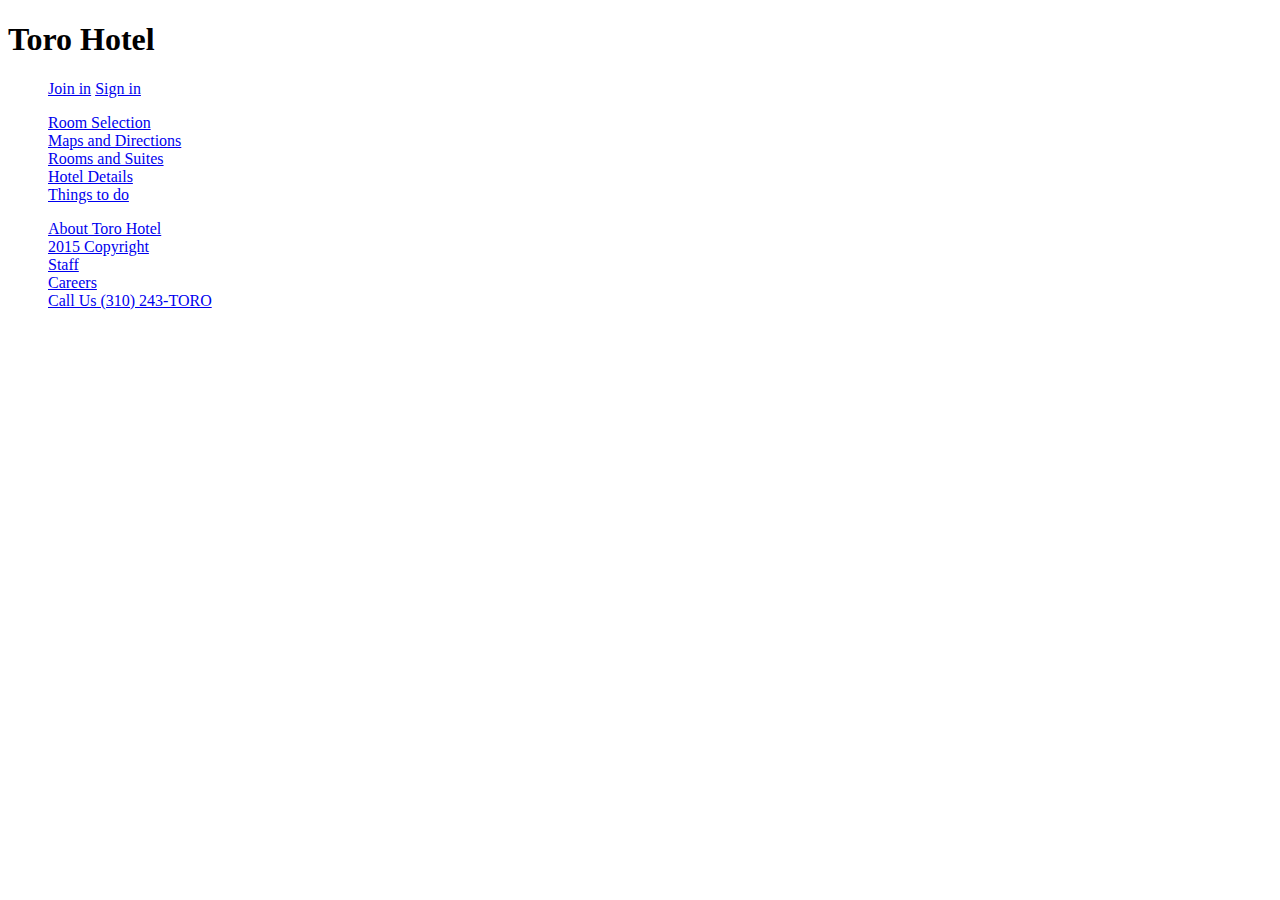
<file: website.html>
<!DOCTYPE html>
<html lang="en-US">
	
<head>
	
   <!--
      CSC 481 Software Engineering
      Fall 2015
      CSUDH

      The Toro Hotel Management System
      Author: 
      Date:   2015

      Filename:         html
      Supporting files: modernizr-1.5.js
   -->

      <meta charset="UTF-8" />
      
      <meta http-equiv="content-type" content="text/html; charset=windows-1252">	
      
      <title>Toro Hotel HMS</title>
      
      <script src="modernizr-1.5.js"></script> <!-- used to make compatible with modern websites -->
      
      <link href="websitecss.css" rel="stylesheet" type="text/css" />
      
      <!--	<script src="formsubmit.js"></script>	-->
      <!--	<link href="sb.css" rel="stylesheet" type="text/css" />	-->
		<!--	<link href="payment.css" rel="stylesheet" type="text/css" />	-->

</head>


<body>
	<header>
		<h1 id="hotel-title">Toro Hotel</h1>
	</header>

<p>
</p><ul>
<a href="#" target="_blank">Join in</a>
<a href="file:///tmp/default.asp" target="_blank">Sign in</a>
</ul>
<p></p>

<nav>
	<ul>
	<li><a href="#" target="_blank">Room Selection</a></li>
	<li><a href="#" target="_blank">Maps and Directions</a></li>
	<li><a href="#" target="_blank">Rooms and Suites</a></li>
	<li><a href="#" target="_blank">Hotel Details</a></li>
	<li><a href="#" target="_blank">Things to do</a></li>
	
	</ul>
</nav>

</body>

<footer>
	<ul>
		<li><a href="#">About Toro Hotel		</a></li>
		<li><a href="#">2015 Copyright			</a></li>
		<li><a href="#">Staff					</a></li>
		<li><a href="#">Careers					</a></li>
		<li><a href="#">Call Us (310) 243-TORO	</a></li>

	</ul>
</footer>

</html>
</file>
<file: websitecss.css>
/*CSS file
 * Hotel Management System*/

body
{
    /*background-color: #000000;*/
	
	
}

ul{
	/*background-color: #f00000;*/
}

/* Display HTML5 structural elements as blocks */

article, aside, figure, figcaption, footer, hgroup, header, 
section, nav {
   display: block;
}

/*Set the page element default styles*/
ul li{
	/*line-height: 0.9em;*/
    list-style-type: none	/*get rid of bullet points*/
}

li.newgroup              {margin-top: 10px}
</file>
